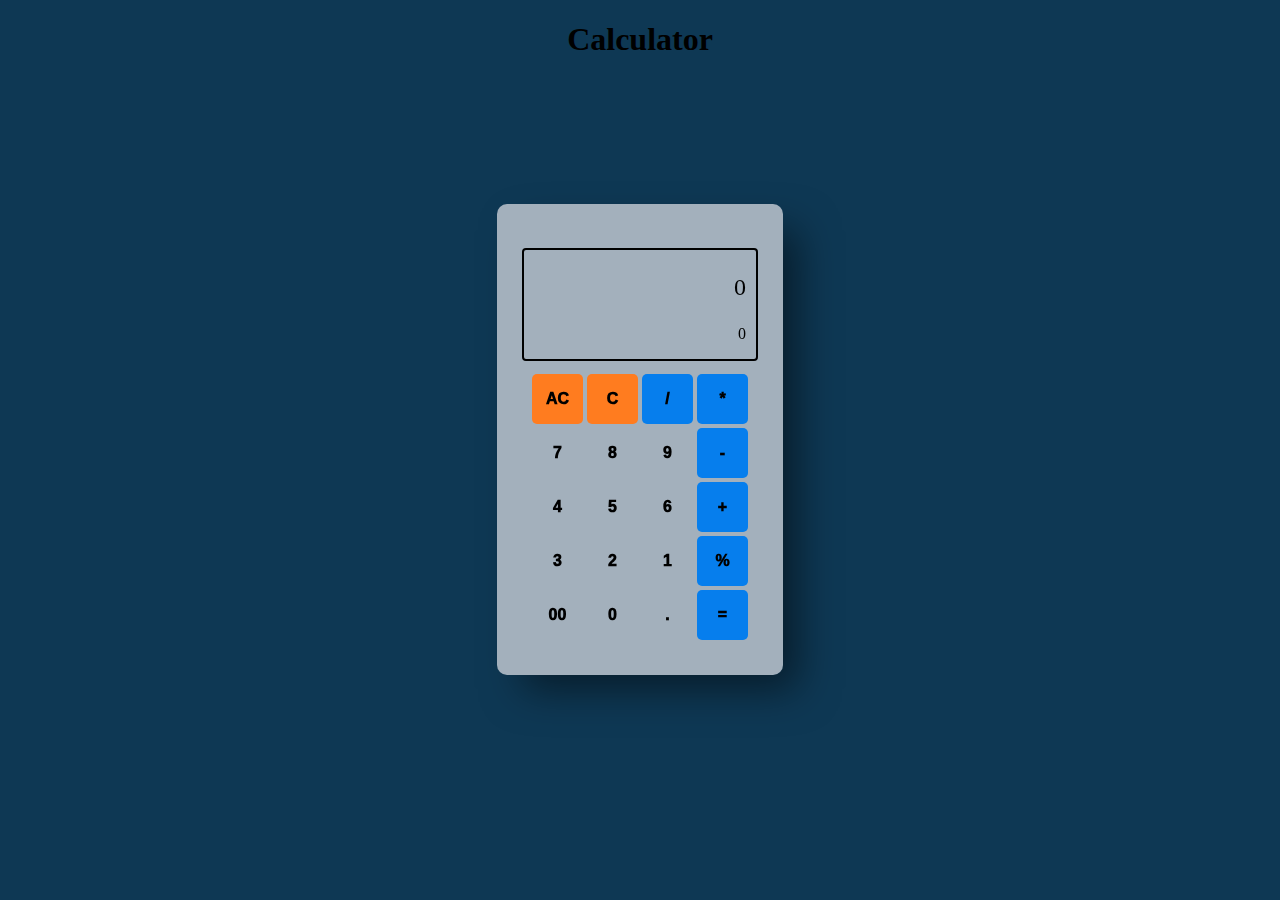
<file: Manoj M/Calculator/index.html>
<!DOCTYPE html>
<html lang="en">
  <head>
    <meta charset="UTF-8" />
    <meta http-equiv="X-UA-Compatible" content="IE=edge" />
    <meta name="viewport" content="width=device-width, initial-scale=1.0" />
    <!-- <link
      rel="stylesheet"
      href="./C:/Users/hp/AppData/Roaming/npm/node_modules/bootstrap-5.0.2-dist/bootstrap-5.0.2-dist/css/bootstrap.min.css"
    /> -->
    <link rel="stylesheet" href="style.css" />
    <title>Calculator</title>
  </head>
  <body>
    <div class="hero">
      <header>
        <h1>Calculator</h1>
      </header>
      <main>
        <div class="calci">
          <section class="error-msg">
            <span>Error</span>
          </section>
          <section class="display">
            <p id="cur"></p>
            <p id="pre"></p>
          </section>
          <table>
            <tr>
              <td>
                <button class="key" onclick="clr()" id="del-last">AC</button>
              </td>
              <td>
                <button class="key" onclick="dellast()" id="clear">C</button>
              </td>
              <td>
                <button class="key operator" onclick='disp("/")' id="divide">
                  /
                </button>
              </td>
              <td>
                <button class="key operator" onclick='disp("*")' id="mul">
                  *
                </button>
              </td>
            </tr>
            <tr>
              <td>
                <button class="key operand" onclick='disp("7")' id="seven">7</button>
              </td>
              <td>
                <button class="key operand" onclick='disp("8")' id="eight">8</button>
              </td>
              <td>
                <button class="key operand" onclick='disp("9")' id="nine">9</button>
              </td>
              <td>
                <button class="key operator" onclick='disp("-")' id="minus">
                  -
                </button>
              </td>
            </tr>
            <tr>
              <td>
                <button class="key operand" onclick='disp("4")' id="four">4</button>
              </td>
              <td>
                <button class="key operand" onclick='disp("5")' id="five">5</button>
              </td>
              <td>
                <button class="key operand" onclick='disp("6")' id="six">6</button>
              </td>
              <td>
                <button class="key operator" onclick='disp("+")' id="plus">
                  +
                </button>
              </td>
            </tr>
            <tr>
              <td>
                <button class="key operand" onclick='disp("3")' id="three">3</button>
              </td>
              <td>
                <button class="key operand" onclick='disp("2")' id="two">2</button>
              </td>
              <td>
                <button class="key operand" onclick='disp("1")' id="one">1</button>
              </td>
              <td>
                <button class="key" onclick='disp("%"), percent()' id="percent">%</button>
              </td>
            </tr>
            <tr>
              <td>
                <button class="key operand" onclick='disp("00")' id="2-zero">00</button>
              </td>
              <td>
                <button class="key operand" onclick='disp("0")' id="zero">0</button>
              </td>
              <td>
                <button class="key operand" onclick='disp(".")' id="decimal">.</button>
              </td>
              <td>
                <button class="key" onclick="evalExp()" id="equals">=</button>
              </td>
            </tr>
          </table>
        </div>
      </main>
    </div>
  </body>
  <script src="app.js"></script>
</html>
</file>
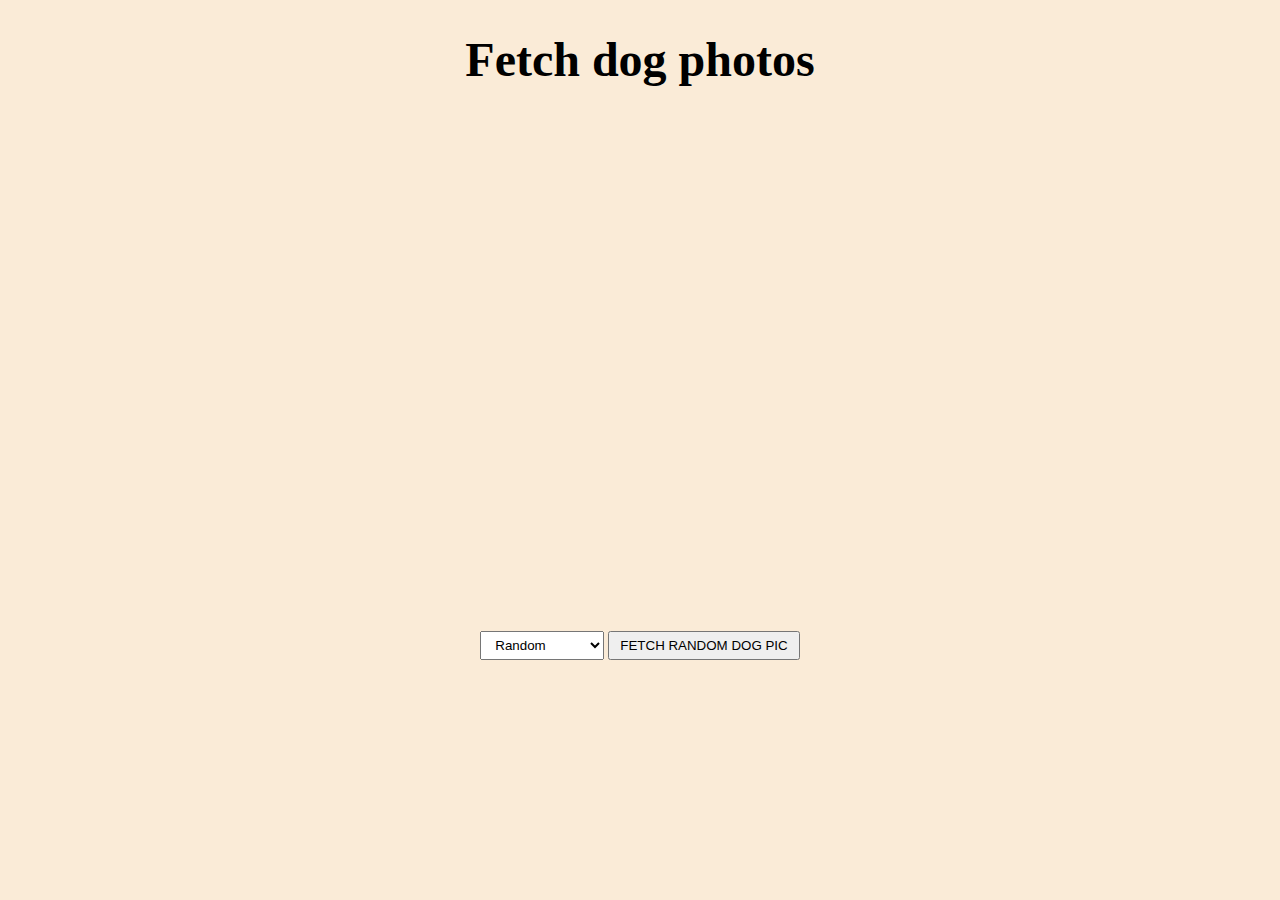
<file: Manoj M/Dog api/index.html>
<!DOCTYPE html>
<html>
  <head>
    <meta charset="utf-8" />
    <meta http-equiv="X-UA-Compatible" content="IE=edge" />
    <title>Dog api</title>
    <meta name="description" content="" />
    <meta name="viewport" content="width=device-width, initial-scale=1" />
    <link rel="stylesheet" href="style.css" />
  </head>
  <body>
    <div style="text-align: center;" class="title">
      <h2>Fetch dog photos</h2>
    </div>
    <div class="container">
      <div class="dog-imgs">
        <!-- <img src="#" alt="dog-img" class="dog-img"/> -->
      </div>
      <div  class="btn-filter">
        <select name="todo-select" class="filter-dog">
          <option value="random">Random</option>
          <option value="affenpinscher" id="affenpinscher">Affenpinscher</option>
          <option value="bulldog">Bulldog</option>
          <option value="doberman">Doberman</option>
          <option value="sheepdog">Sheepdog</option>
        </select>
        <button id="fetch" onclick="fetchDogPics()">
          fetch random dog pic
        </button>
      </div>
    </div>
  </body>
  <script src="main.js"></script>
</html>
</file>
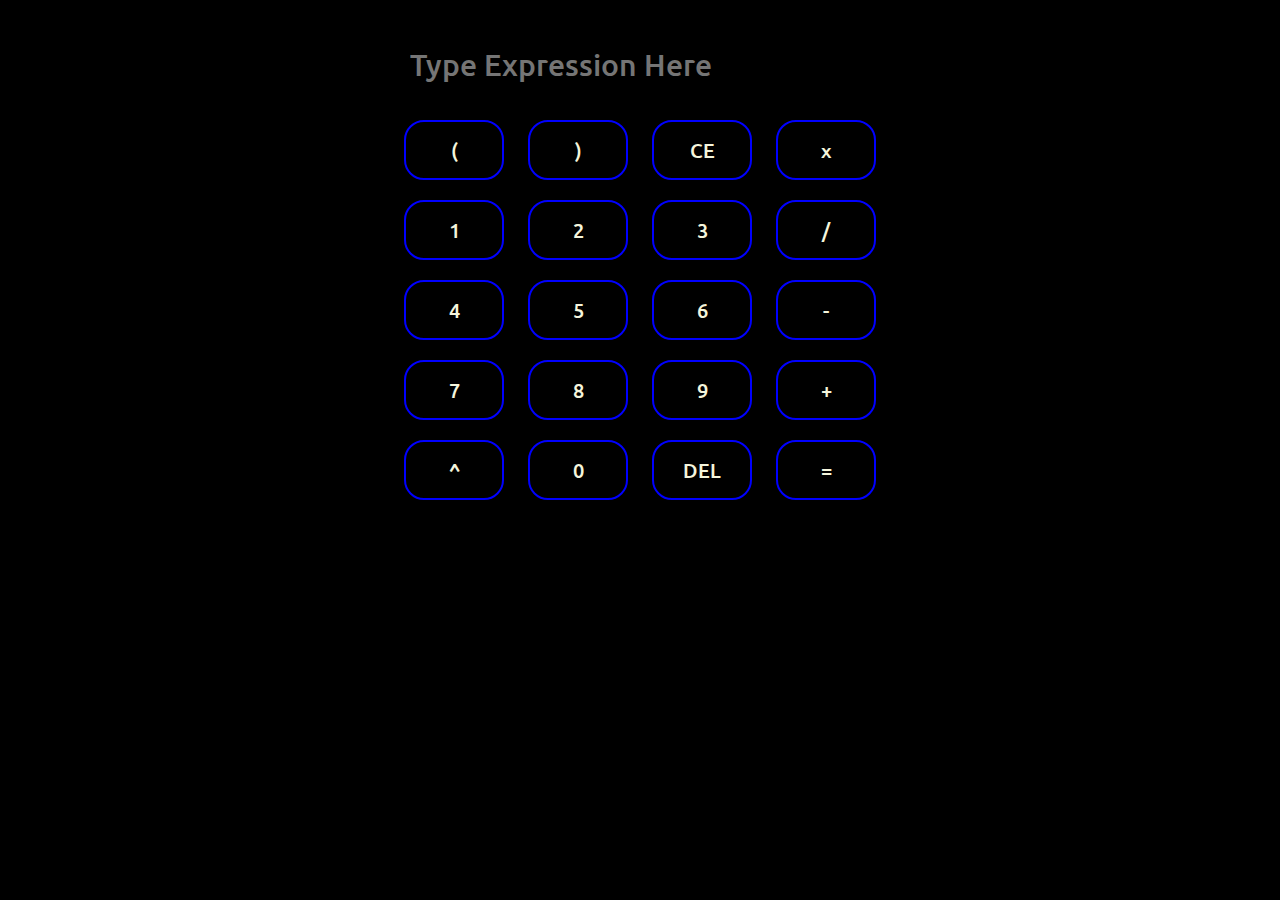
<file: Sahil/webpage/index.html>
<!DOCTYPE html>
<html lang="en">
<head>
    <meta charset="UTF-8">
    <meta http-equiv="X-UA-Compatible" content="IE=edge">
    <meta name="viewport" content="width=device-width, initial-scale=1.0">
    <link rel="stylesheet" href="css/style.css" />
    <title>Calculator</title>
    <link rel="icon" href="https://cdn2.iconfinder.com/data/icons/ios7-inspired-mac-icon-set/1024/Calculator_5122x.png" />
</head>
<body>
    <div id="text-area">
        <input id="input-expression" type="text" placeholder="Type Expression Here"/>
    </div>
    <div class="row one">
        <button id="("class="button">(</button>
        <button id=")" class="button ">)</button>
        <button id="CE" class="button ">CE</button>
        <button id="x" class="button ">x</button>
    </div>
    <div class="row two">
        <button id="1" class="button">1</button>
        <button id="2" class="button">2</button>
        <button id="3" class="button">3</button>
        <button id="/" class="button">/</button>
    </div>
    <div class="row three">
        <button id="4" class="button">4</button>
        <button id="5" class="button">5</button>
        <button id="6" class="button">6</button>
        <button id="-" class="button">-</button>
    </div>
    <div class="row four">
        <button id="7" class="button">7</button>
        <button id="8" class="button">8</button>
        <button id="9" class="button">9</button>
        <button id="+" class="button">+</button>
    </div>
    <div class="row five">
        <button id="^" class="button">^</button>
        <button id="0" class="button">0</button>
        <button id="del" class="button">DEL</button>
        <button id="=" class="button">=</button>
    </div>
    <script src="js/main.js"></script>
</body>
</html>
</file>
<file: Manoj M/Calculator/style.css>
:root {
  --color1: #0e3854;
  --color2: #067eed;
  --color3: #ff7c1f;
  --color4: #c1e6ff;
  --color5: #ffffff;
}
body {
  padding: 0;
  margin: 0;
  box-sizing: border-box;
  background-color: var(--color1);
  /* color: whitesmoke; */
}
header h1 {
  text-align: center;
}
main {
  display: flex;
  flex-direction: column;
  justify-content: center;
  align-items: center;
  height: 80vh;
}
.calci {
  padding: 2rem;
  background: rgba(201, 206, 214,0.8);
  box-shadow: 20px 20px 40px -6px rgba(0, 0, 0, 0.5);
  backdrop-filter: blur(5.7px);
  -webkit-backdrop-filter: blur(5.7px);
  border-radius: 10px;
  padding-top: 1rem;
  display: flex;
  flex-direction: column;
  align-items: center;
  justify-content: center;
}
.key {
  font-size: 1rem;
  font-weight: 1000;
  padding: 1rem;
  margin: 0;
  width: 51px;
  border: none;
  background: none;
  border-radius: 5px;
  display: grid;
  place-content: center;
  /* border: 1px dotted black; */
}
.key:active {
  transform: translateY(1px);
}
.operand:hover{
  background-color: var(--color4);
}
.display {
  width: 100%;
  /* height: 3rem; */
  padding-right: 10px;
  margin-bottom: 10px;
  text-align: right;
  border: 2px solid black;
  border-radius: 4px;
}
#equals {
  display: relative;
}
.display #cur {
  font-size: 1.5rem;
}
.error-msg {
  text-align: center;
  /* background-color: #ff6868; */
  color: #ff6868;
  visibility: hidden;
  padding: 5px;
  background-color: #ff6868;
}
.operator,#equals,#percent{
  background-color: var(--color2);
}
#clear,#del-last{
  background-color: var(--color3);
}
</file>
<file: Manoj M/Dog api/style.css>
*{
    margin: 0;
    padding: 0;
    box-sizing: border-box;
}
body{
    background-color: antiquewhite;
    /* display: flex;
    align-items: center;
    justify-content: center; */
}
body .container{
    width:100%;
    height: 85vh;
    display: flex;
    flex-direction: column;
    align-items: center;
    justify-content: center;
}
.title{
    text-align: center;
    margin-top: 2rem;
    font-size: xx-large;
}
.dog-imgs{
    min-width: 20rem;
    min-height: 20rem;
    margin: 1rem;
}
.dog-imgs img{
    width: 100%;
    height: 100%;
}
#fetch{
    padding: 5px 10px;
    text-transform: uppercase;
}
.filter-dog{
    padding: 5px 10px;
}
@media screen and (max-width:360px) {
    .dog-imgs{
        min-width: 18rem;
        min-height: 18rem;
    }
    .title{
        font-size: x-large;
    }
}
</file>
<file: Sahil/webpage/css/style.css>
@import url('https://fonts.googleapis.com/css2?family=Ubuntu:wght@500&display=swap');

body  {
  background-color: black;
}

#input-expression {
  height: 50px;
  width: 460px;
  background-color: transparent;
  font-family: "Ubuntu", sans-serif;
  font-weight: 500;
  color: beige;
  align-items: center;
  margin-bottom: 10px;
  font-size: 30px;
  margin-top: 30px;
  border-radius: 12px;
  border: none;
  outline: none;
}

#input-expression::placeholder  {
  font-family: "Ubuntu", sans-serif;
  font-weight: 500;
}

div {
    text-align: center;
}

.button {
  font-family: "Ubuntu", sans-serif;
  font-weight: 500;
  font-size: 20px;
  height: 60px;
  width: 100px;
  background-color: transparent;
  color: beige;
  margin-left: 10px;
  margin-right: 10px;
  border-radius: 20px;
  border: solid 2px #00f;
  outline: none;
}

.button:active  {
    background-color: rgba(127, 127, 127, 0.7);
}

.row {
  margin-top: 20px;
}
</file>
